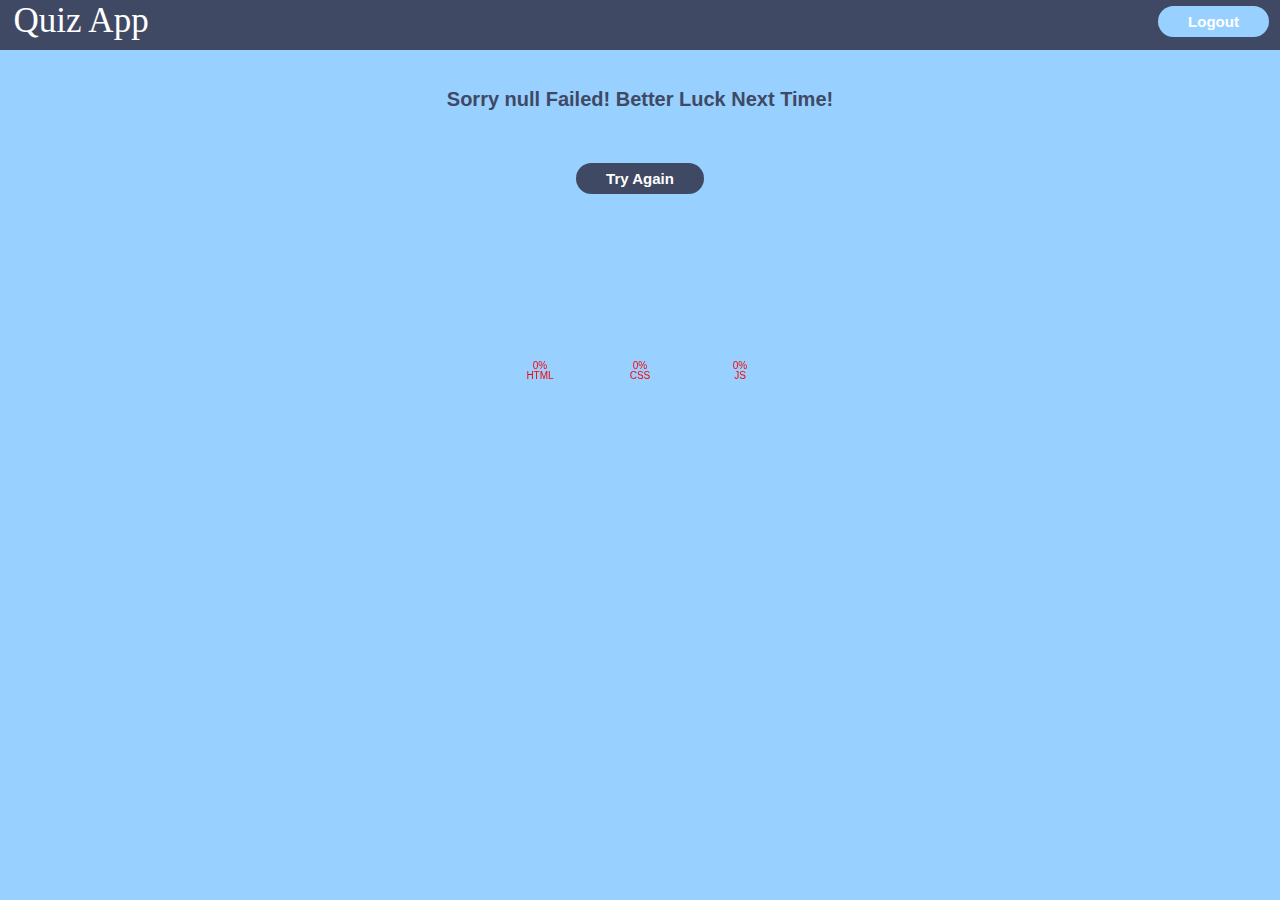
<file: quziapp/success.html>
<!DOCTYPE html>
<html lang="en">
<head>
    <meta charset="UTF-8">
    <meta http-equiv="X-UA-Compatible" content="IE=edge">
    <meta name="viewport" content="width=device-width, initial-scale=1.0">
    <title>Document</title>
    <link
    rel="stylesheet"
    href="https://cdnjs.cloudflare.com/ajax/libs/animate.css/4.1.1/animate.min.css"
  />
    <link rel="stylesheet" href="style.css">
   
   
    
    
</head>
<body>
    <div class="nav">
        <div class="Quiz-heading "><p class="logo-quiz">Quiz App</p></div>
    <div class="Quiz-heading"><div class="btn " style="margin-right: 20%;"><a href="index.html"><button onclick="loginbtn()" class="button">Logout</button></a> </div></div>
    

    </div>
    <div class="heading animate__animated animate__fadeInDown" id="name">




    </div>
    <div  class="bars animate__animated animate__fadeInUp">
    <canvas id="progress1" width='100' height='100'></canvas>
    <canvas id="progress2" width='100' height='100'></canvas>
    <canvas id="progress3" width='100' height='100'></canvas>
</div>
      
    <script src="app1.js"></script>
    </body>
</html>
</file>
<file: quziapp/style.css>
body{
    background-color:#98d0ff;
margin: 0;
padding: 0;
}
@font-face {
    font-family:bariol;
    src: url(fonts/bariol_regular-webfont.ttf);
}
.nav{
   display: flex;
   justify-content: space-between;
    background-color: #3f4964;
    width: 100%;
    height: 50px;
}

/* login page start */
.login{
    
    padding: 2%;
    padding-bottom: 2%;
    margin: 0 auto;
    margin-top: 7%;
    width: 25%;
    height: 300px;
    
   
    border-radius: 15px;
    background-color: #3f4964;
    box-shadow: rgb(38, 57, 77) 0px 20px 30px -10px;
    
  
}
.login1{
    
    padding: 2%;
    padding-bottom: 2%;
    margin: 0 auto;
    margin-top: 7%;
    width: 25%;
    height: 400px;
    
   
    border-radius: 15px;
    background-color: #3f4964;
    box-shadow: rgb(38, 57, 77) 0px 20px 30px -10px;
    
  
}
.control:focus {
    
    box-shadow: 0 0 0 0.15rem rgb(13 110 253 / 25%) !important;
}
.Quiz-heading{
    font-family:bariol;
    color: white;
    margin-top: 0%;
}
.logo-quiz{
    width: 100%;
    margin-left: 10%;
    margin-top: 1%;
    font-family: 'Bebas Neue', cursive;
    font-size: 35px;
}
@media only screen and (max-width: 400px) {
    .logo-quiz{
        margin-top: 5%;
        font-size: 25px;
    }
    }
.heading{
    color: white;
    
    font-family: 'Poppins', sans-serif;
    text-align: center;
    margin-top: 1%;
    font-size: 20px;
   
}
.heading1{
    color: black;
    font-weight: bold;
    font-family: 'Poppins', sans-serif;
    text-align: center;
    margin-top: 1%;
    font-size: 20px;
   
}


.Sub-heading{
    color: white;
    display: block;
    font-family: 'Poppins', sans-serif;
    font-size: 15px;
    
    margin-left: 8%;
 
}
input{
    font-size: 15px;
    padding-top: -5%;
    width: 80%;
    background-color:transparent;
    border: none;
    border-bottom: 2px solid white;
    margin-top: 0%;
   color: white;
   outline: none;
    margin-left: 7%;
    margin-top: 3%;
}

.sub-text{
    font-family: 'Poppins', sans-serif;
    color: #0fb001;
    margin-left: 7%;
    font-size: 12px;
}
.for-pass{
    text-align: center;
    color: white;
    font-family: 'Poppins', sans-serif;
    font-size: 13px;
    margin-top: 9%;
}
a{
    text-decoration: none;
}
.btn{
    display: flex;
 justify-content: center;
 margin-bottom: 10%;
}
.btn-1{
    margin-top: -5%;
}

.button{
    margin-top: 5%;
background-color: #98d0ff;
color: white;
font-family: 'Poppins', sans-serif;
border-radius: 20px;
border: none;
/* margin-left: 29%; */
padding-left: 30px;
padding-right: 30px;
padding-top: 7px;
padding-bottom: 7px;
font-size: 15px;
font-weight: bold;
margin-bottom: 5%;
}
.button:hover{
    background-color: white;
    color: #3f4964;
    cursor: pointer;
}
/* login Responsive */
@media only screen and (max-width: 780px) {
  .login{
    width: 50%;
  }
  }
  @media only screen and (max-width: 400px) {
    .login{
      width: 70%;
    }
    }
  /* login page End */
  
  .accordion{
 background-color: #3f4964;
 width: 60%;
 margin: 0 auto;
 border-radius: 20px !important;
 
 color: white;
  }
  @media only screen and (max-width: 400px) {
    .accordion{
      width: 90%;
    }
    }
  .accordion-item,.accordion-header,.accordion-button{
    background-color: #3f4964;
    border-radius: 20px !important;
    color: white;
  }
  .table{
    color: white;
    font-family: 'Poppins', sans-serif;
  }
  .start-quiz{
    display: block;
    margin: 0 auto;
    margin-bottom: 5%;
    color: #3f4964;
  }
  .accordion-button.collapsed::before{
    color: white !important;
  }
  #quiz-div{
    color: white;
   width: 50%;
   margin: 0 auto;
   margin-top: 8%;
   background-color:#3f4964 ;
   border-radius: 20px;
   padding: 3%;
   
   
  }
  @media only screen and (max-width: 780px) {
    #quiz-div{
      width: 70%;
    }
    }
    @media only screen and (max-width: 400px) {
      #quiz-div{
        width: 90%;
      }
      }

  .question{
    font-size: 18px;
    margin-bottom: 5%;
  }
  .form-check{
    margin-top: 3%;
  }
  
  .next{
    width: 100%;
   
   margin-top: 5%;
  }
 /* progress bar */
 /* canvas{
  border:1px solid black;
  background-color: transparent;
  border-radius: 20px;
} */
.bars{
  display: flex;
  justify-content: center;
  margin-top: 10%;
}
#name{
  color:#3f4964; 
  font-weight:bold; 
  margin-top:3%;
   margin-bottom:3%;

}
</file>
